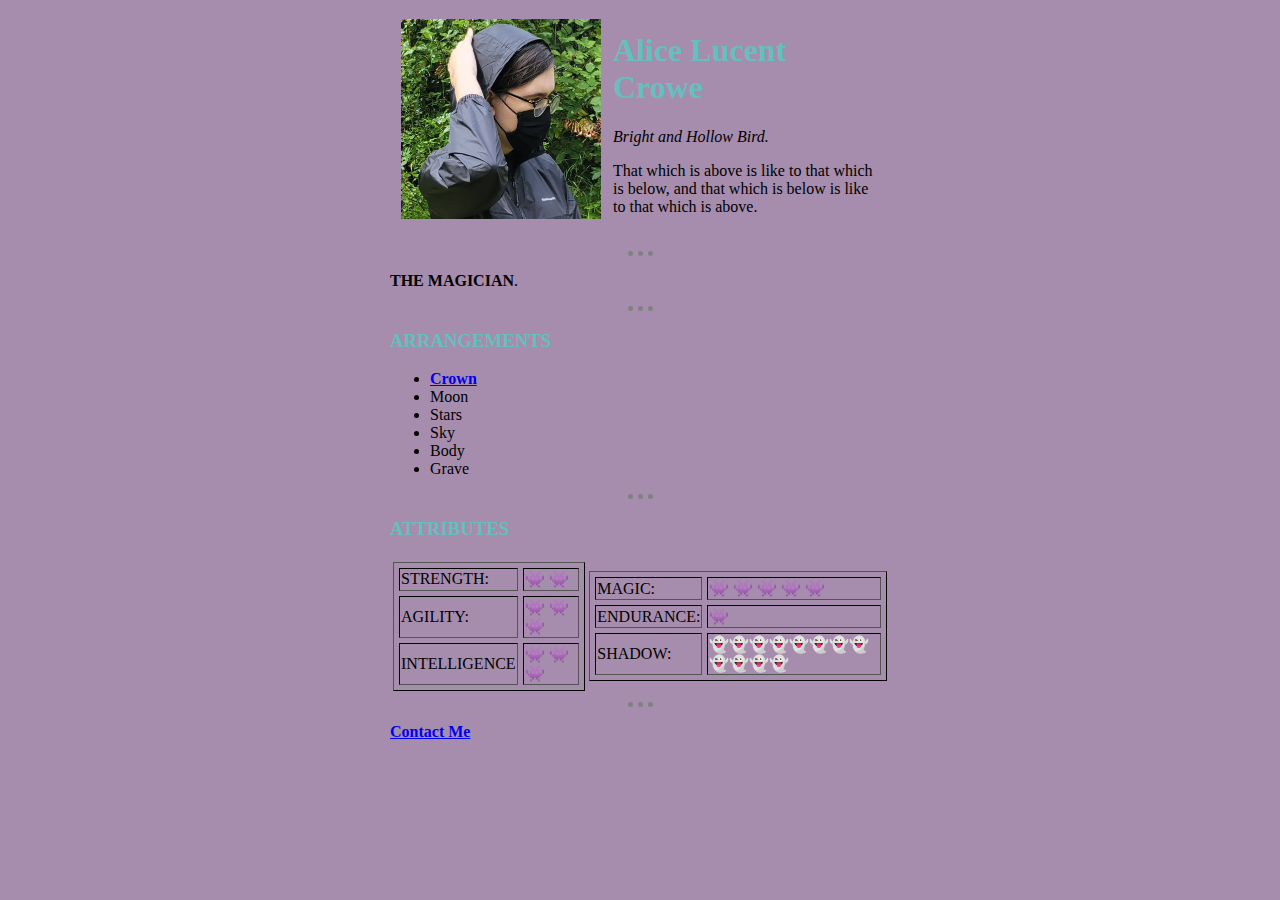
<file: index.html>
<! ---HTML BOILERPLATE--->
  <!DOCTYPE html>
  <html lang="en" dir="ltr">

  <head>
    <meta charset="utf-8">
    <title>Alice's NEET Hotel</title>
    <link rel="stylesheet" href="css/styles.css">
  </head>

  <body>

    <! ---table containing profile picture on the right cell and introduction on the left--->
      <table cellSpacing=10>
        <tr>
          <td>
            <img src="CqoiFzU7_400x400.jpg" alt="alice's profile picture">
          </td>
          <td>
            <h1>Alice Lucent Crowe</h1>
            <p>
              <em>Bright and Hollow Bird.</em>
            </p>

            <p>
              That which is above is like to that which is below, and that which is below is like to that which is above.

            </p>
          </td>
        </tr>
      </table>

      <! --- horizontal rule seperating pfp and introduction from the main--->
        <hr noshade>

        <p><strong>THE MAGICIAN</strong>.</p>
        <hr noshade>
        <! --- un-numbered bullet list--->
          <h3>ARRANGEMENTS</h3>
          <p>
          <ul>
            <li><strong><a href="https://img.discogs.com/RGGNkNb5fbghCyHkORlZM0szkto=/fit-in/300x300/filters:strip_icc():format(jpeg):mode_rgb():quality(40)/discogs-images/R-1707733-1238285278.jpeg.jpg">Crown</a></strong></li>
            <li>Moon</li>
            <li>Stars</li>
            <li>Sky</li>
            <li>Body</li>
            <li>Grave</li>
          </ul>
          </p>
          <hr noshade>
          <h3>ATTRIBUTES</h3>
          <! --- nested tables inside table to achieve left to right formatting--->
            <table>
              <tr>
                <td>
                  <table border="1" cellSpacing=5>
                    <tr>
                      <td>STRENGTH:</td>
                      <td>&#128126 &#128126</td>
                    </tr>
                    <tr>
                      <td>AGILITY:</td>
                      <td>&#128126 &#128126 &#128126</td>
                    </tr>
                    <tr>
                      <td>INTELLIGENCE</td>
                      <td>&#128126 &#128126 &#128126</td>
                    </tr>
                  </table>

                </td>
                <td>
                  <table border="1" cellSpacing=5>



                    <tr>
                      <td>MAGIC:</td>
                      <td>&#128126 &#128126 &#128126 &#128126 &#128126</td>
                    </tr>
                    <tr>
                      <td>ENDURANCE:</td>
                      <td>&#128126</td>
                    </tr>
                    <tr>
                      <td>SHADOW:</td>
                      <td>&#128123&#128123&#128123&#128123&#128123&#128123&#128123&#128123&#128123&#128123&#128123&#128123</td>
                    </tr>
                  </table>
                </td>
              </tr>
            </table>


            <hr noshade>
            <! --- contact hyperlink to nested contact-me html file--->
              <p>
                <strong><a href="contact-me.html">Contact Me</strong></a>
              </p>

  </body>

  </html>
</file>
<file: css/styles.css>
img {
  height: 200px;
}

body {
  background-color: #A68DAD;
  max-width: 500px;
  margin: auto;
}

hr {
  background: none;
  border-style: dotted none none;
  border-color: grey;
  border-width: 5px;
  width: 5%;
}

table {
  border-color: black;
}

h1 {
  color: #66BFBF;
}

h3 {
  color: #66BFBF;
}
</file>
